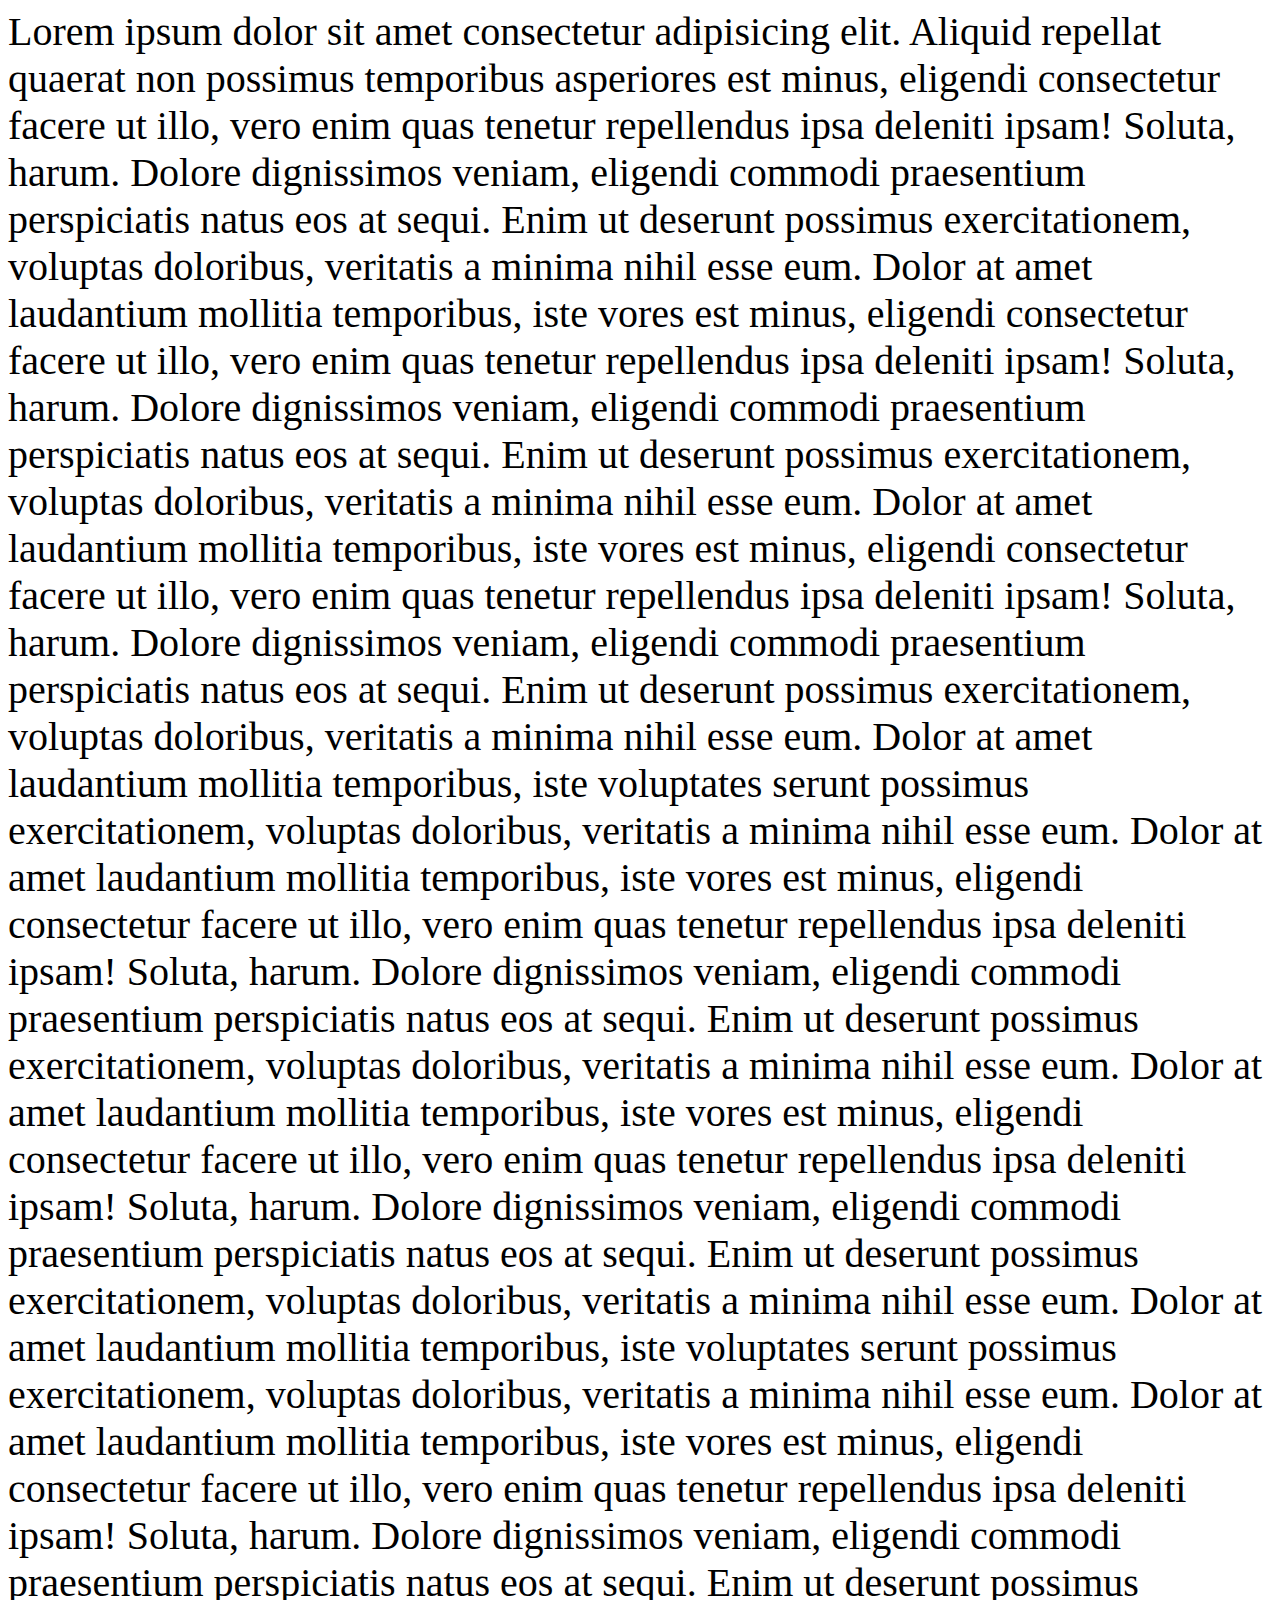
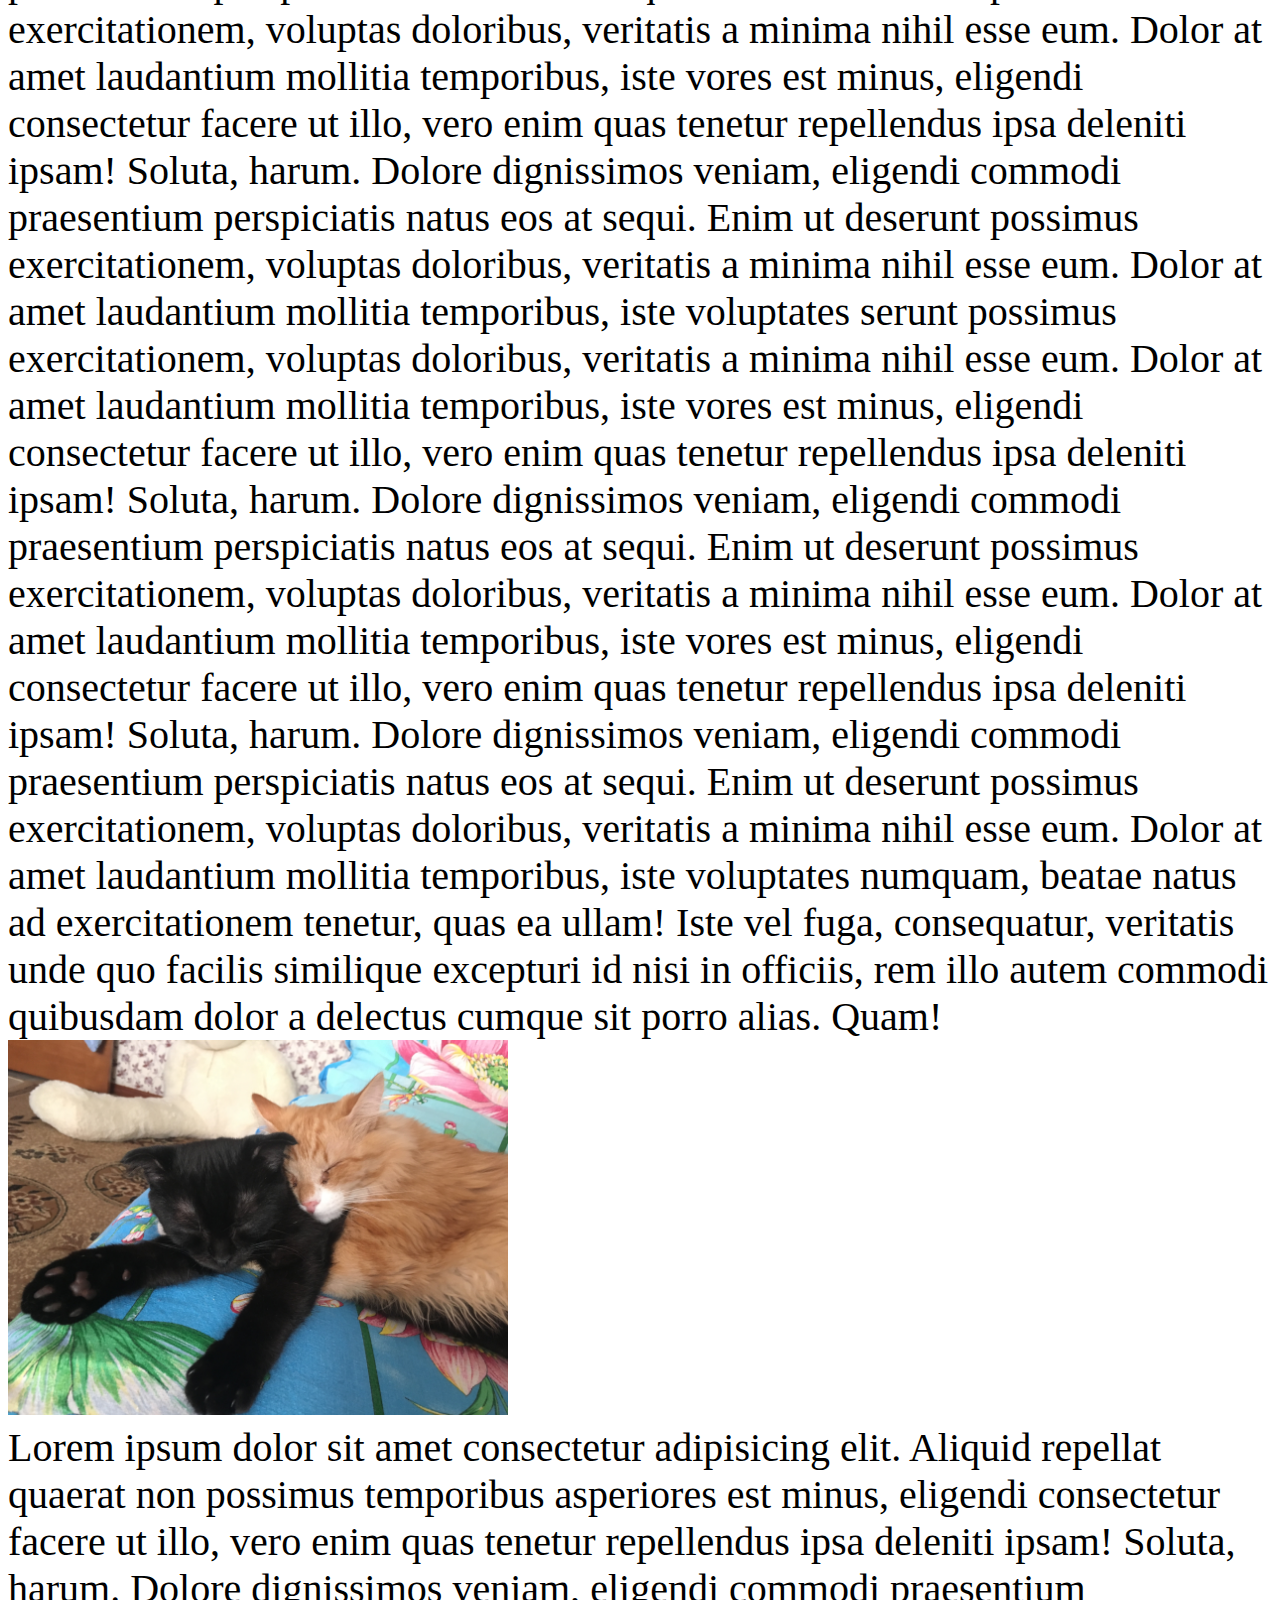
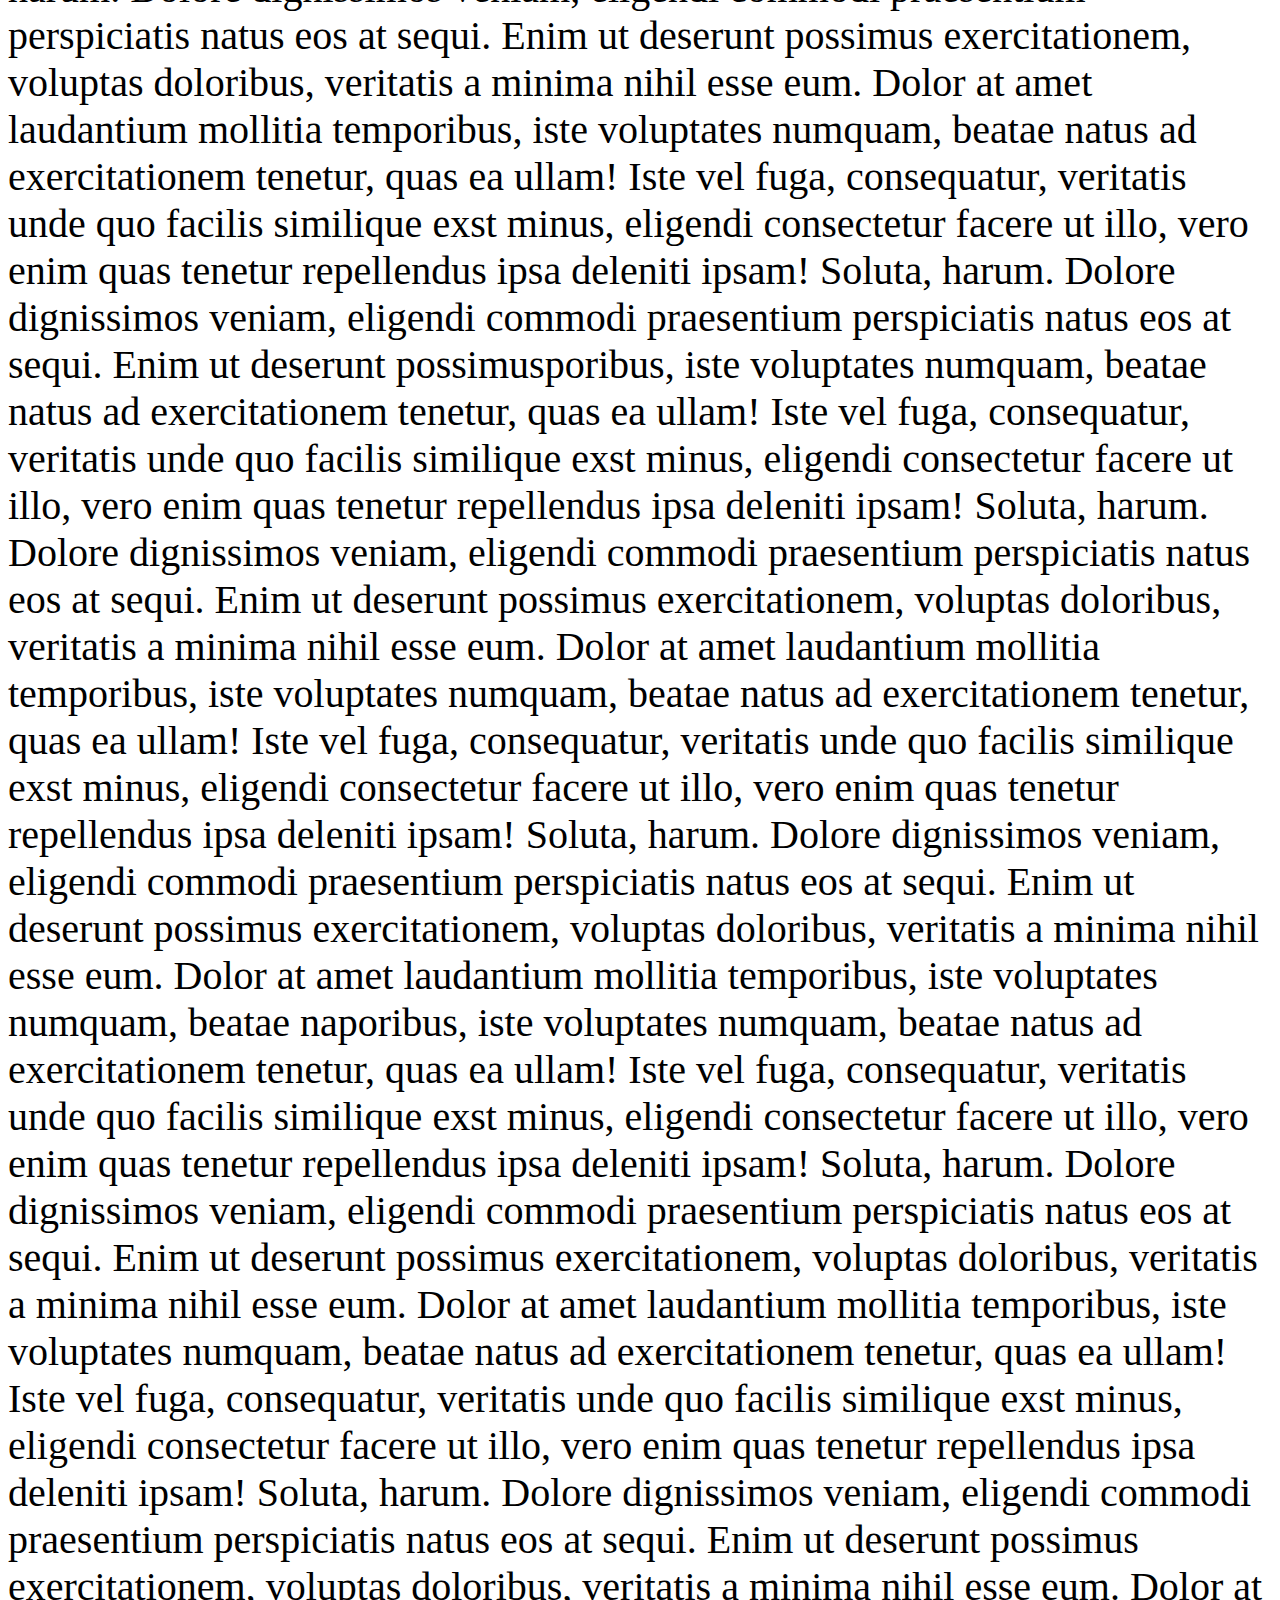
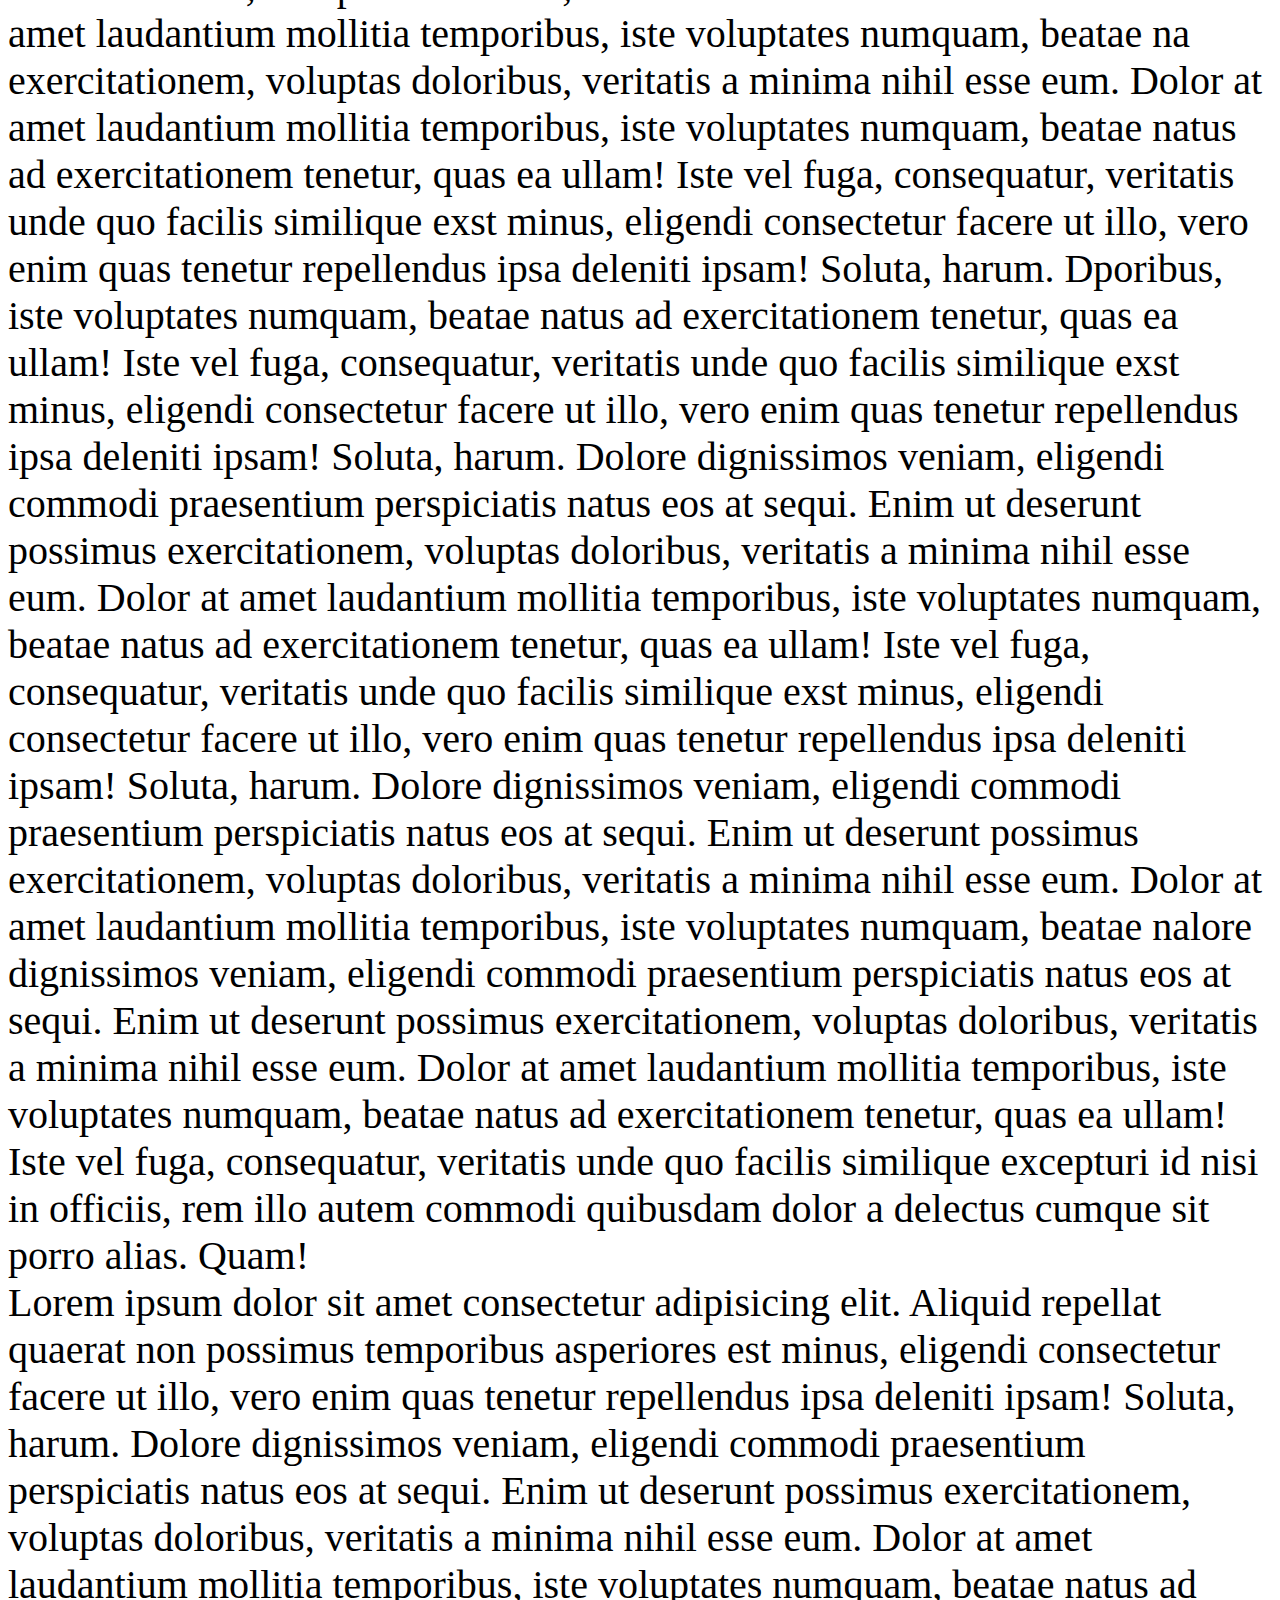
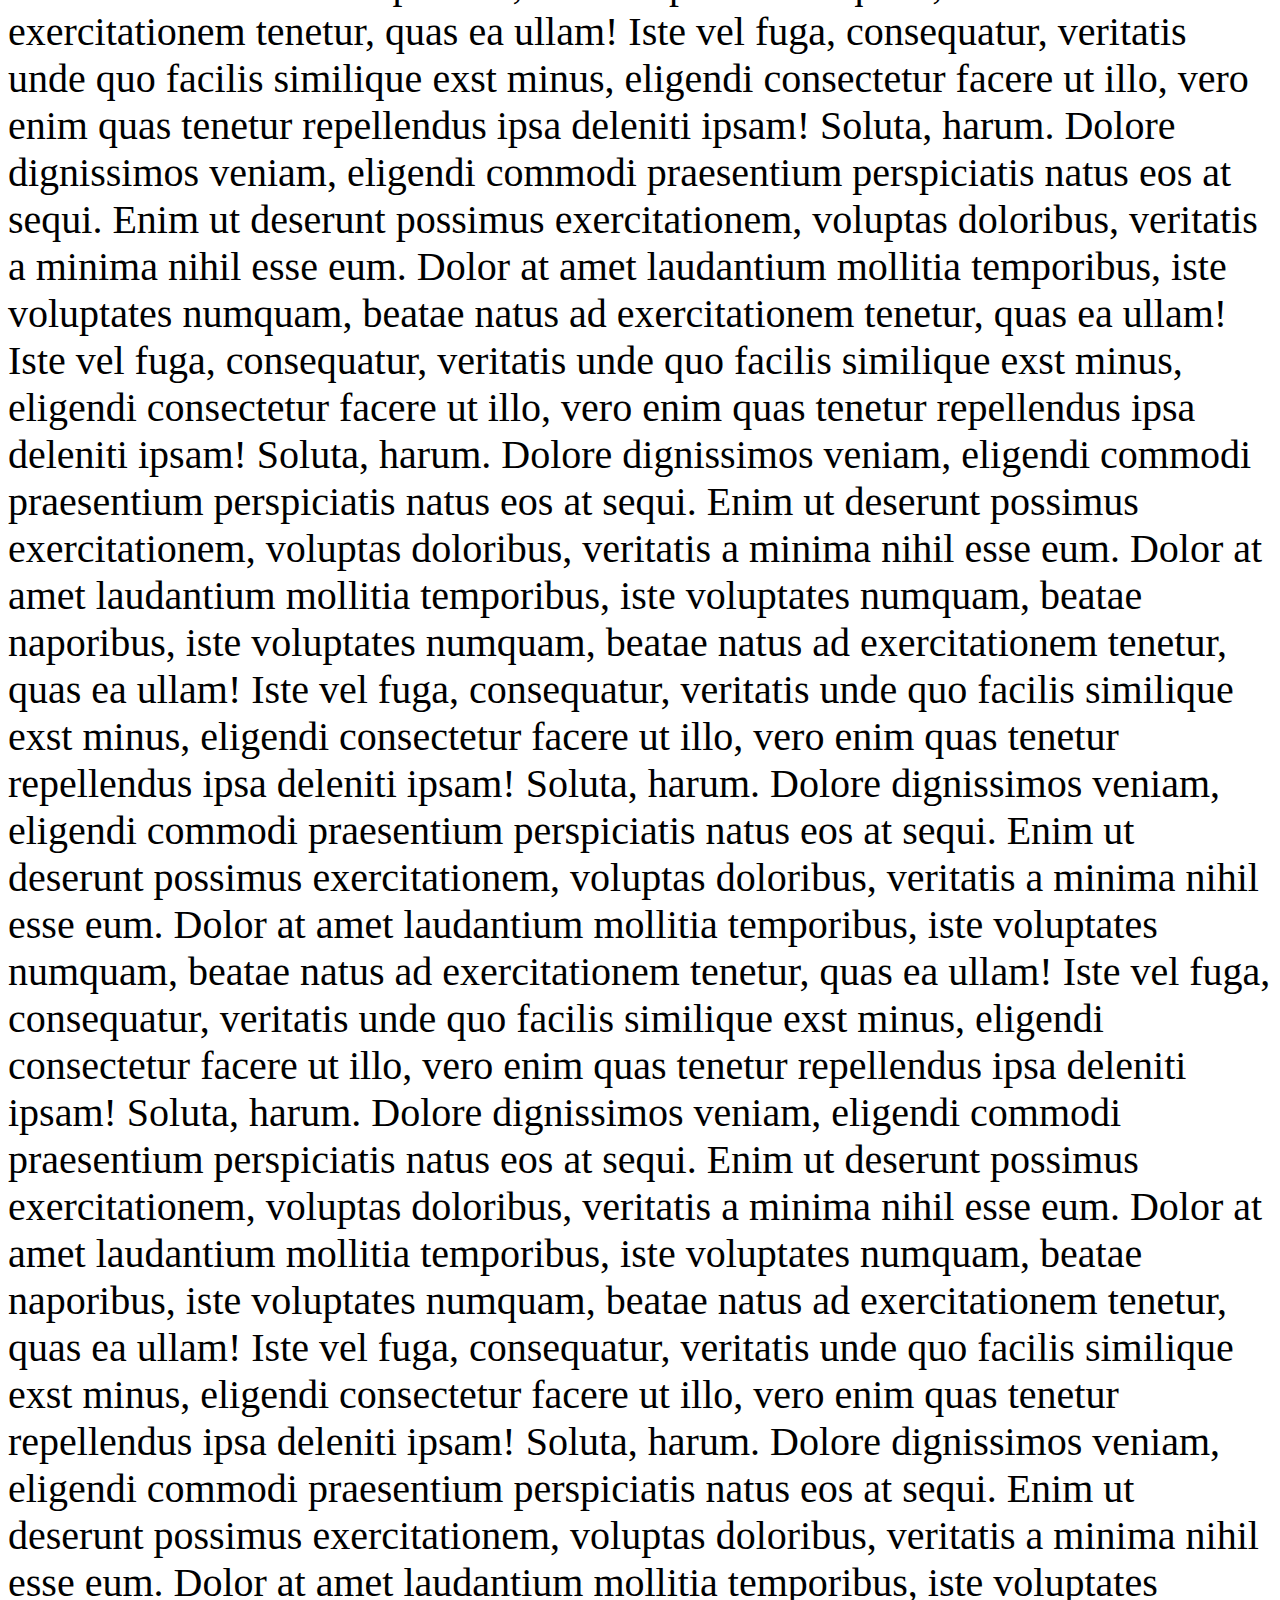
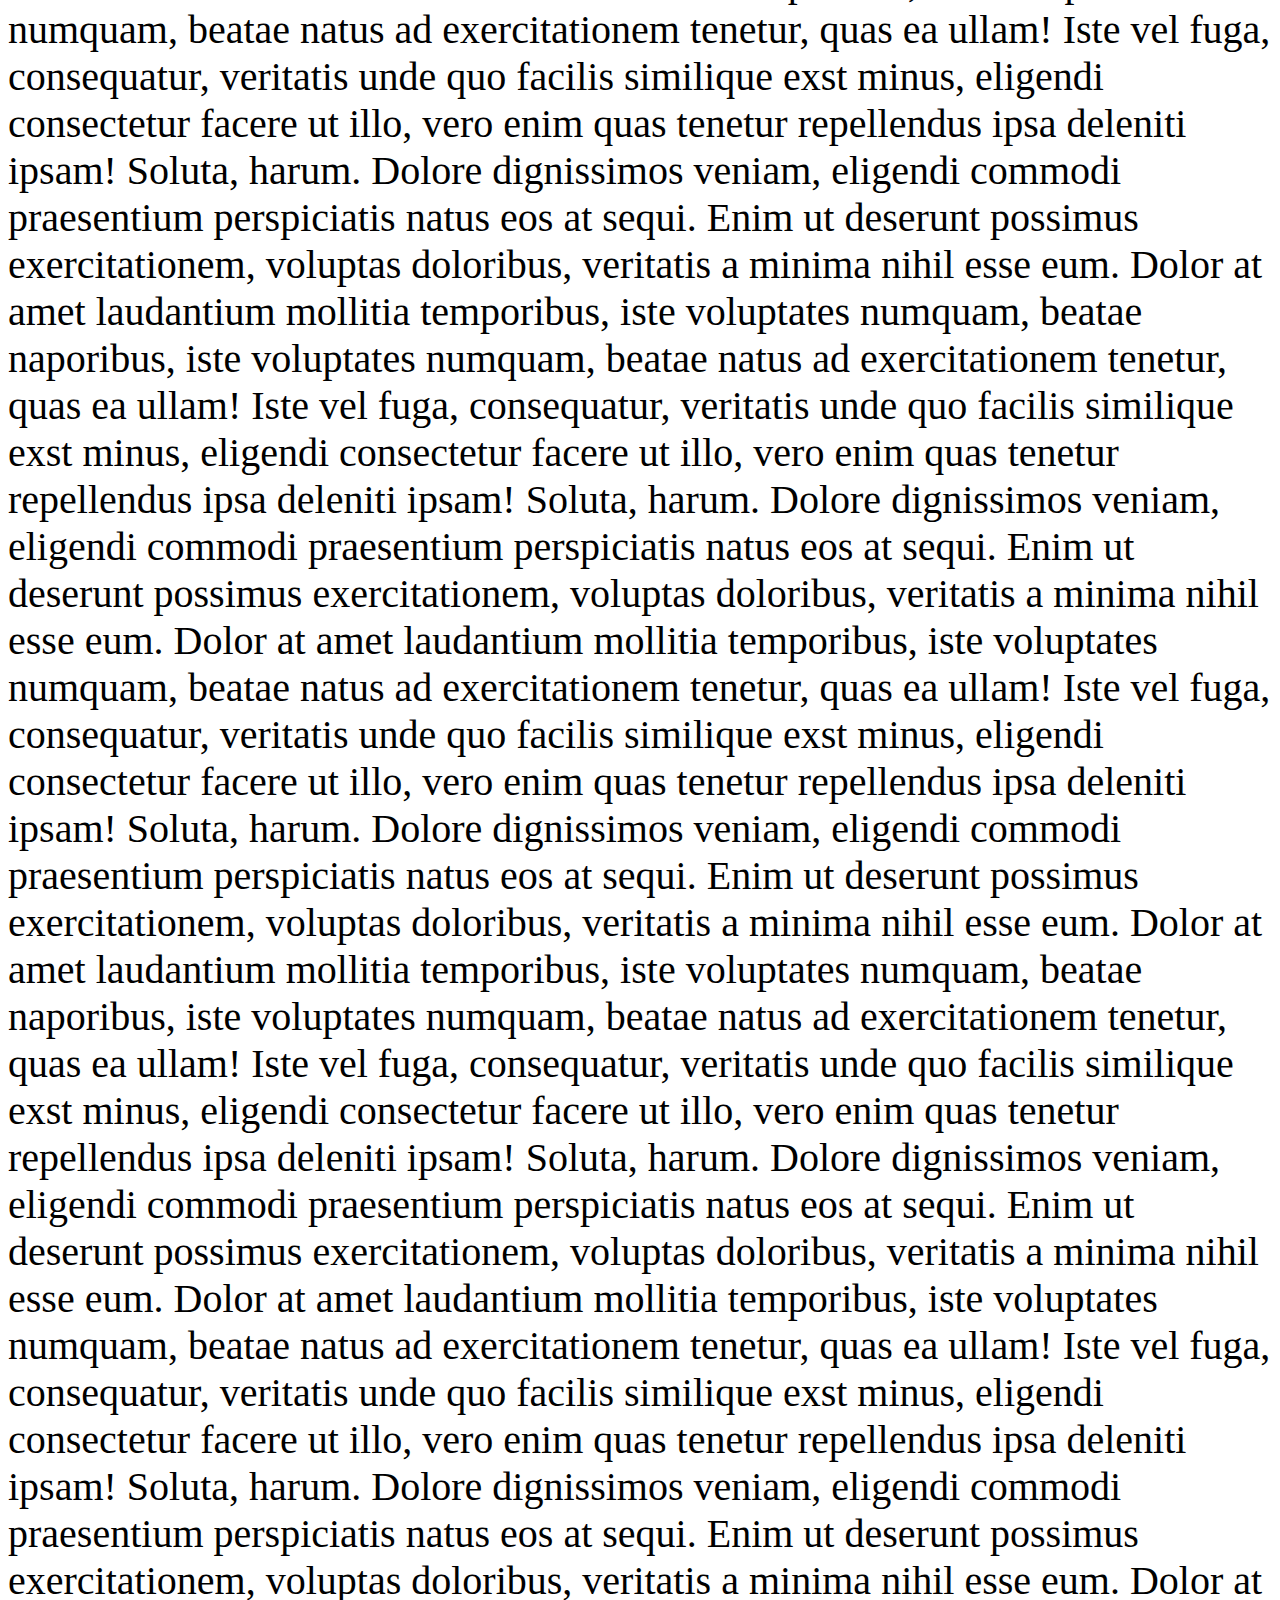
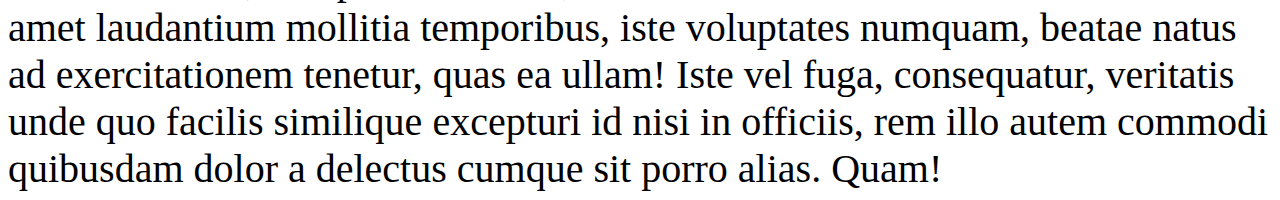
<file: 4. Document Object Model/dom/тренировка/index.html>
<!DOCTYPE html>
<html lang="ru">

<head>
	<meta charset="UTF-8">
	<meta http-equiv="X-UA-Compatible" content="IE=edge">
	<meta name="viewport" content="width=device-width, initial-scale=1.0">
	<link rel="stylesheet" href="style.css">
	<title>Тренировка</title>
</head>

<body>
	<section class="text">
		Lorem ipsum dolor sit amet consectetur adipisicing elit. Aliquid repellat quaerat non possimus temporibus
		asperiores est minus, eligendi consectetur facere ut illo, vero enim quas tenetur repellendus ipsa deleniti ipsam!
		Soluta, harum. Dolore dignissimos veniam, eligendi commodi praesentium perspiciatis natus eos at sequi. Enim ut
		deserunt possimus exercitationem, voluptas doloribus, veritatis a minima nihil esse eum. Dolor at amet laudantium
		mollitia temporibus, iste vores est minus, eligendi consectetur facere ut illo, vero enim quas tenetur repellendus
		ipsa deleniti ipsam!
		Soluta, harum. Dolore dignissimos veniam, eligendi commodi praesentium perspiciatis natus eos at sequi. Enim ut
		deserunt possimus exercitationem, voluptas doloribus, veritatis a minima nihil esse eum. Dolor at amet laudantium
		mollitia temporibus, iste vores est minus, eligendi consectetur facere ut illo, vero enim quas tenetur repellendus
		ipsa deleniti ipsam!
		Soluta, harum. Dolore dignissimos veniam, eligendi commodi praesentium perspiciatis natus eos at sequi. Enim ut
		deserunt possimus exercitationem, voluptas doloribus, veritatis a minima nihil esse eum. Dolor at amet laudantium
		mollitia temporibus, iste voluptates serunt possimus exercitationem, voluptas doloribus, veritatis a minima nihil
		esse eum. Dolor at amet laudantium
		mollitia temporibus, iste vores est minus, eligendi consectetur facere ut illo, vero enim quas tenetur repellendus
		ipsa deleniti ipsam!
		Soluta, harum. Dolore dignissimos veniam, eligendi commodi praesentium perspiciatis natus eos at sequi. Enim ut
		deserunt possimus exercitationem, voluptas doloribus, veritatis a minima nihil esse eum. Dolor at amet laudantium
		mollitia temporibus, iste vores est minus, eligendi consectetur facere ut illo, vero enim quas tenetur repellendus
		ipsa deleniti ipsam!
		Soluta, harum. Dolore dignissimos veniam, eligendi commodi praesentium perspiciatis natus eos at sequi. Enim ut
		deserunt possimus exercitationem, voluptas doloribus, veritatis a minima nihil esse eum. Dolor at amet laudantium
		mollitia temporibus, iste voluptates serunt possimus exercitationem, voluptas doloribus, veritatis a minima nihil
		esse eum. Dolor at amet laudantium
		mollitia temporibus, iste vores est minus, eligendi consectetur facere ut illo, vero enim quas tenetur repellendus
		ipsa deleniti ipsam!
		Soluta, harum. Dolore dignissimos veniam, eligendi commodi praesentium perspiciatis natus eos at sequi. Enim ut
		deserunt possimus exercitationem, voluptas doloribus, veritatis a minima nihil esse eum. Dolor at amet laudantium
		mollitia temporibus, iste vores est minus, eligendi consectetur facere ut illo, vero enim quas tenetur repellendus
		ipsa deleniti ipsam!
		Soluta, harum. Dolore dignissimos veniam, eligendi commodi praesentium perspiciatis natus eos at sequi. Enim ut
		deserunt possimus exercitationem, voluptas doloribus, veritatis a minima nihil esse eum. Dolor at amet laudantium
		mollitia temporibus, iste voluptates serunt possimus exercitationem, voluptas doloribus, veritatis a minima nihil
		esse eum. Dolor at amet laudantium
		mollitia temporibus, iste vores est minus, eligendi consectetur facere ut illo, vero enim quas tenetur repellendus
		ipsa deleniti ipsam!
		Soluta, harum. Dolore dignissimos veniam, eligendi commodi praesentium perspiciatis natus eos at sequi. Enim ut
		deserunt possimus exercitationem, voluptas doloribus, veritatis a minima nihil esse eum. Dolor at amet laudantium
		mollitia temporibus, iste vores est minus, eligendi consectetur facere ut illo, vero enim quas tenetur repellendus
		ipsa deleniti ipsam!
		Soluta, harum. Dolore dignissimos veniam, eligendi commodi praesentium perspiciatis natus eos at sequi. Enim ut
		deserunt possimus exercitationem, voluptas doloribus, veritatis a minima nihil esse eum. Dolor at amet laudantium
		mollitia temporibus, iste voluptates numquam, beatae natus ad exercitationem tenetur, quas ea ullam! Iste vel
		fuga, consequatur, veritatis unde quo facilis similique excepturi id nisi in officiis, rem illo autem commodi
		quibusdam dolor a delectus cumque sit porro alias. Quam!
	</section>
	<div class="div"><img src="img.JPG" alt="" class="img1"></div>
	<section class="text">
		Lorem ipsum dolor sit amet consectetur adipisicing elit. Aliquid repellat quaerat non possimus temporibus
		asperiores est minus, eligendi consectetur facere ut illo, vero enim quas tenetur repellendus ipsa deleniti ipsam!
		Soluta, harum. Dolore dignissimos veniam, eligendi commodi praesentium perspiciatis natus eos at sequi. Enim ut
		deserunt possimus exercitationem, voluptas doloribus, veritatis a minima nihil esse eum. Dolor at amet laudantium
		mollitia temporibus, iste voluptates numquam, beatae natus ad exercitationem tenetur, quas ea ullam! Iste vel
		fuga, consequatur, veritatis unde quo facilis similique exst minus, eligendi consectetur facere ut illo, vero enim
		quas tenetur repellendus ipsa deleniti ipsam!
		Soluta, harum. Dolore dignissimos veniam, eligendi commodi praesentium perspiciatis natus eos at sequi. Enim ut
		deserunt possimusporibus, iste voluptates numquam, beatae natus ad exercitationem tenetur, quas ea ullam! Iste vel
		fuga, consequatur, veritatis unde quo facilis similique exst minus, eligendi consectetur facere ut illo, vero enim
		quas tenetur repellendus ipsa deleniti ipsam!
		Soluta, harum. Dolore dignissimos veniam, eligendi commodi praesentium perspiciatis natus eos at sequi. Enim ut
		deserunt possimus exercitationem, voluptas doloribus, veritatis a minima nihil esse eum. Dolor at amet laudantium
		mollitia temporibus, iste voluptates numquam, beatae natus ad exercitationem tenetur, quas ea ullam! Iste vel
		fuga, consequatur, veritatis unde quo facilis similique exst minus, eligendi consectetur facere ut illo, vero enim
		quas tenetur repellendus ipsa deleniti ipsam!
		Soluta, harum. Dolore dignissimos veniam, eligendi commodi praesentium perspiciatis natus eos at sequi. Enim ut
		deserunt possimus exercitationem, voluptas doloribus, veritatis a minima nihil esse eum. Dolor at amet laudantium
		mollitia temporibus, iste voluptates numquam, beatae naporibus, iste voluptates numquam, beatae natus ad
		exercitationem tenetur, quas ea ullam! Iste vel
		fuga, consequatur, veritatis unde quo facilis similique exst minus, eligendi consectetur facere ut illo, vero enim
		quas tenetur repellendus ipsa deleniti ipsam!
		Soluta, harum. Dolore dignissimos veniam, eligendi commodi praesentium perspiciatis natus eos at sequi. Enim ut
		deserunt possimus exercitationem, voluptas doloribus, veritatis a minima nihil esse eum. Dolor at amet laudantium
		mollitia temporibus, iste voluptates numquam, beatae natus ad exercitationem tenetur, quas ea ullam! Iste vel
		fuga, consequatur, veritatis unde quo facilis similique exst minus, eligendi consectetur facere ut illo, vero enim
		quas tenetur repellendus ipsa deleniti ipsam!
		Soluta, harum. Dolore dignissimos veniam, eligendi commodi praesentium perspiciatis natus eos at sequi. Enim ut
		deserunt possimus exercitationem, voluptas doloribus, veritatis a minima nihil esse eum. Dolor at amet laudantium
		mollitia temporibus, iste voluptates numquam, beatae na exercitationem, voluptas doloribus, veritatis a minima
		nihil esse eum. Dolor at amet laudantium
		mollitia temporibus, iste voluptates numquam, beatae natus ad exercitationem tenetur, quas ea ullam! Iste vel
		fuga, consequatur, veritatis unde quo facilis similique exst minus, eligendi consectetur facere ut illo, vero enim
		quas tenetur repellendus ipsa deleniti ipsam!
		Soluta, harum. Dporibus, iste voluptates numquam, beatae natus ad exercitationem tenetur, quas ea ullam! Iste vel
		fuga, consequatur, veritatis unde quo facilis similique exst minus, eligendi consectetur facere ut illo, vero enim
		quas tenetur repellendus ipsa deleniti ipsam!
		Soluta, harum. Dolore dignissimos veniam, eligendi commodi praesentium perspiciatis natus eos at sequi. Enim ut
		deserunt possimus exercitationem, voluptas doloribus, veritatis a minima nihil esse eum. Dolor at amet laudantium
		mollitia temporibus, iste voluptates numquam, beatae natus ad exercitationem tenetur, quas ea ullam! Iste vel
		fuga, consequatur, veritatis unde quo facilis similique exst minus, eligendi consectetur facere ut illo, vero enim
		quas tenetur repellendus ipsa deleniti ipsam!
		Soluta, harum. Dolore dignissimos veniam, eligendi commodi praesentium perspiciatis natus eos at sequi. Enim ut
		deserunt possimus exercitationem, voluptas doloribus, veritatis a minima nihil esse eum. Dolor at amet laudantium
		mollitia temporibus, iste voluptates numquam, beatae nalore dignissimos veniam, eligendi commodi praesentium
		perspiciatis natus eos at sequi. Enim ut
		deserunt possimus exercitationem, voluptas doloribus, veritatis a minima nihil esse eum. Dolor at amet laudantium
		mollitia temporibus, iste voluptates numquam, beatae natus ad exercitationem tenetur, quas ea ullam! Iste vel
		fuga, consequatur, veritatis unde quo facilis similique excepturi id nisi in officiis, rem illo autem commodi
		quibusdam dolor a delectus cumque sit porro alias. Quam!
	</section>
	<section class="text">
		Lorem ipsum dolor sit amet consectetur adipisicing elit. Aliquid repellat quaerat non possimus temporibus
		asperiores est minus, eligendi consectetur facere ut illo, vero enim quas tenetur repellendus ipsa deleniti ipsam!
		Soluta, harum. Dolore dignissimos veniam, eligendi commodi praesentium perspiciatis natus eos at sequi. Enim ut
		deserunt possimus exercitationem, voluptas doloribus, veritatis a minima nihil esse eum. Dolor at amet laudantium
		mollitia temporibus, iste voluptates numquam, beatae natus ad exercitationem tenetur, quas ea ullam! Iste vel
		fuga, consequatur, veritatis unde quo facilis similique exst minus, eligendi consectetur facere ut illo, vero enim
		quas tenetur repellendus ipsa deleniti ipsam!
		Soluta, harum. Dolore dignissimos veniam, eligendi commodi praesentium perspiciatis natus eos at sequi. Enim ut
		deserunt possimus exercitationem, voluptas doloribus, veritatis a minima nihil esse eum. Dolor at amet laudantium
		mollitia temporibus, iste voluptates numquam, beatae natus ad exercitationem tenetur, quas ea ullam! Iste vel
		fuga, consequatur, veritatis unde quo facilis similique exst minus, eligendi consectetur facere ut illo, vero enim
		quas tenetur repellendus ipsa deleniti ipsam!
		Soluta, harum. Dolore dignissimos veniam, eligendi commodi praesentium perspiciatis natus eos at sequi. Enim ut
		deserunt possimus exercitationem, voluptas doloribus, veritatis a minima nihil esse eum. Dolor at amet laudantium
		mollitia temporibus, iste voluptates numquam, beatae naporibus, iste voluptates numquam, beatae natus ad
		exercitationem tenetur, quas ea ullam! Iste vel
		fuga, consequatur, veritatis unde quo facilis similique exst minus, eligendi consectetur facere ut illo, vero enim
		quas tenetur repellendus ipsa deleniti ipsam!
		Soluta, harum. Dolore dignissimos veniam, eligendi commodi praesentium perspiciatis natus eos at sequi. Enim ut
		deserunt possimus exercitationem, voluptas doloribus, veritatis a minima nihil esse eum. Dolor at amet laudantium
		mollitia temporibus, iste voluptates numquam, beatae natus ad exercitationem tenetur, quas ea ullam! Iste vel
		fuga, consequatur, veritatis unde quo facilis similique exst minus, eligendi consectetur facere ut illo, vero enim
		quas tenetur repellendus ipsa deleniti ipsam!
		Soluta, harum. Dolore dignissimos veniam, eligendi commodi praesentium perspiciatis natus eos at sequi. Enim ut
		deserunt possimus exercitationem, voluptas doloribus, veritatis a minima nihil esse eum. Dolor at amet laudantium
		mollitia temporibus, iste voluptates numquam, beatae naporibus, iste voluptates numquam, beatae natus ad
		exercitationem tenetur, quas ea ullam! Iste vel
		fuga, consequatur, veritatis unde quo facilis similique exst minus, eligendi consectetur facere ut illo, vero enim
		quas tenetur repellendus ipsa deleniti ipsam!
		Soluta, harum. Dolore dignissimos veniam, eligendi commodi praesentium perspiciatis natus eos at sequi. Enim ut
		deserunt possimus exercitationem, voluptas doloribus, veritatis a minima nihil esse eum. Dolor at amet laudantium
		mollitia temporibus, iste voluptates numquam, beatae natus ad exercitationem tenetur, quas ea ullam! Iste vel
		fuga, consequatur, veritatis unde quo facilis similique exst minus, eligendi consectetur facere ut illo, vero enim
		quas tenetur repellendus ipsa deleniti ipsam!
		Soluta, harum. Dolore dignissimos veniam, eligendi commodi praesentium perspiciatis natus eos at sequi. Enim ut
		deserunt possimus exercitationem, voluptas doloribus, veritatis a minima nihil esse eum. Dolor at amet laudantium
		mollitia temporibus, iste voluptates numquam, beatae naporibus, iste voluptates numquam, beatae natus ad
		exercitationem tenetur, quas ea ullam! Iste vel
		fuga, consequatur, veritatis unde quo facilis similique exst minus, eligendi consectetur facere ut illo, vero enim
		quas tenetur repellendus ipsa deleniti ipsam!
		Soluta, harum. Dolore dignissimos veniam, eligendi commodi praesentium perspiciatis natus eos at sequi. Enim ut
		deserunt possimus exercitationem, voluptas doloribus, veritatis a minima nihil esse eum. Dolor at amet laudantium
		mollitia temporibus, iste voluptates numquam, beatae natus ad exercitationem tenetur, quas ea ullam! Iste vel
		fuga, consequatur, veritatis unde quo facilis similique exst minus, eligendi consectetur facere ut illo, vero enim
		quas tenetur repellendus ipsa deleniti ipsam!
		Soluta, harum. Dolore dignissimos veniam, eligendi commodi praesentium perspiciatis natus eos at sequi. Enim ut
		deserunt possimus exercitationem, voluptas doloribus, veritatis a minima nihil esse eum. Dolor at amet laudantium
		mollitia temporibus, iste voluptates numquam, beatae naporibus, iste voluptates numquam, beatae natus ad
		exercitationem tenetur, quas ea ullam! Iste vel
		fuga, consequatur, veritatis unde quo facilis similique exst minus, eligendi consectetur facere ut illo, vero enim
		quas tenetur repellendus ipsa deleniti ipsam!
		Soluta, harum. Dolore dignissimos veniam, eligendi commodi praesentium perspiciatis natus eos at sequi. Enim ut
		deserunt possimus exercitationem, voluptas doloribus, veritatis a minima nihil esse eum. Dolor at amet laudantium
		mollitia temporibus, iste voluptates numquam, beatae natus ad exercitationem tenetur, quas ea ullam! Iste vel
		fuga, consequatur, veritatis unde quo facilis similique exst minus, eligendi consectetur facere ut illo, vero enim
		quas tenetur repellendus ipsa deleniti ipsam!
		Soluta, harum. Dolore dignissimos veniam, eligendi commodi praesentium perspiciatis natus eos at sequi. Enim ut
		deserunt possimus exercitationem, voluptas doloribus, veritatis a minima nihil esse eum. Dolor at amet laudantium
		mollitia temporibus, iste voluptates numquam, beatae natus ad exercitationem tenetur, quas ea ullam! Iste vel
		fuga, consequatur, veritatis unde quo facilis similique excepturi id nisi in officiis, rem illo autem commodi
		quibusdam dolor a delectus cumque sit porro alias. Quam!
	</section>
</body>
<script src="script.js"></script>

</html>
</file>
<file: 4. Document Object Model/dom/тренировка/style.css>
.div {
	font-size: 35px;
	font-weight: bold;
	top: 200px;
}

.text {
	font-size: 40px;
}

.img1 {
	width: 500px;
	margin: 0;
	padding: 0;
}
</file>
